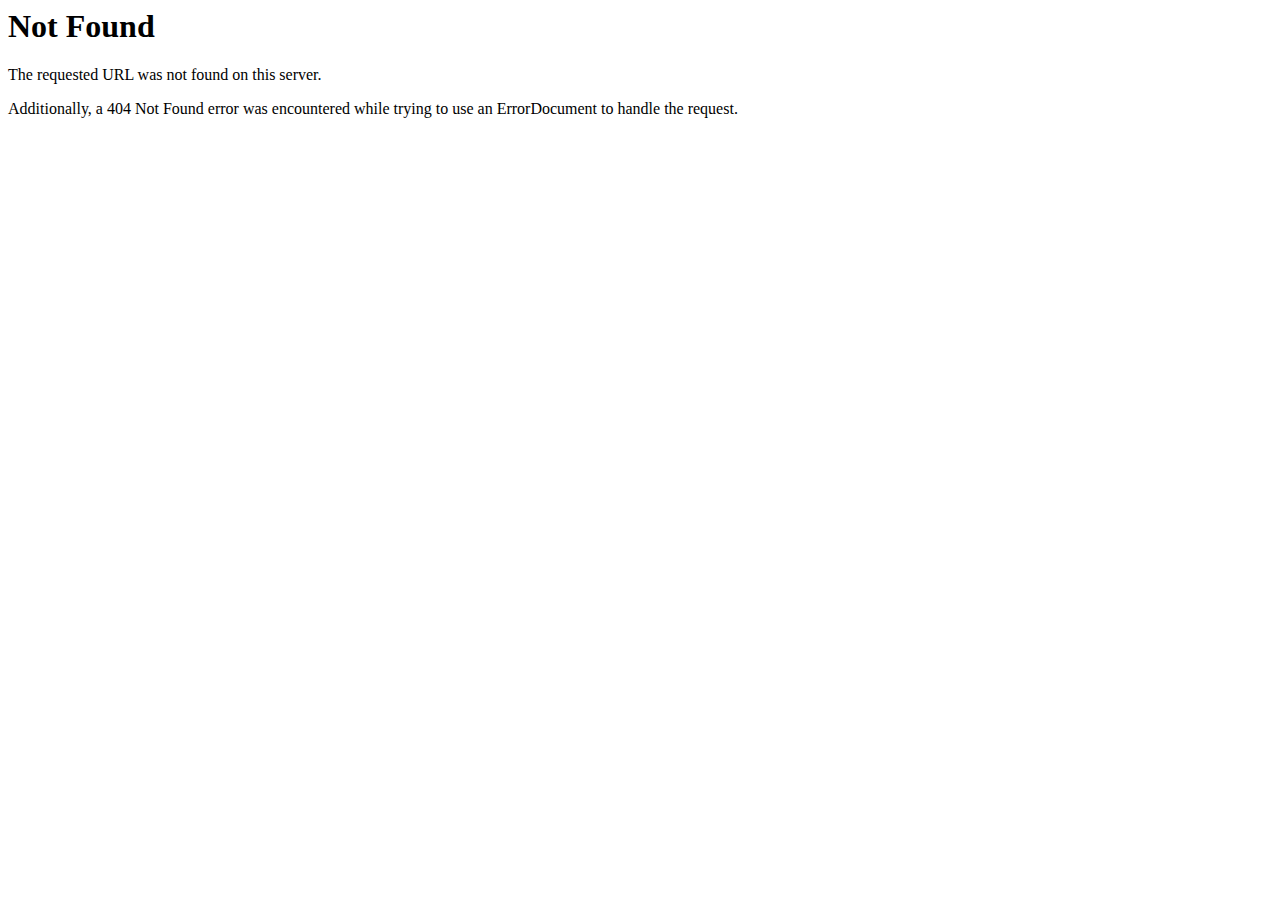
<file: assets/css/AjaxLoader.html>
<!DOCTYPE HTML PUBLIC "-//IETF//DTD HTML 2.0//EN">
<html><head>
<title>404 Not Found</title>
</head><body>
<h1>Not Found</h1>
<p>The requested URL was not found on this server.</p>
<p>Additionally, a 404 Not Found
error was encountered while trying to use an ErrorDocument to handle the request.</p>
</body></html>
</file>
